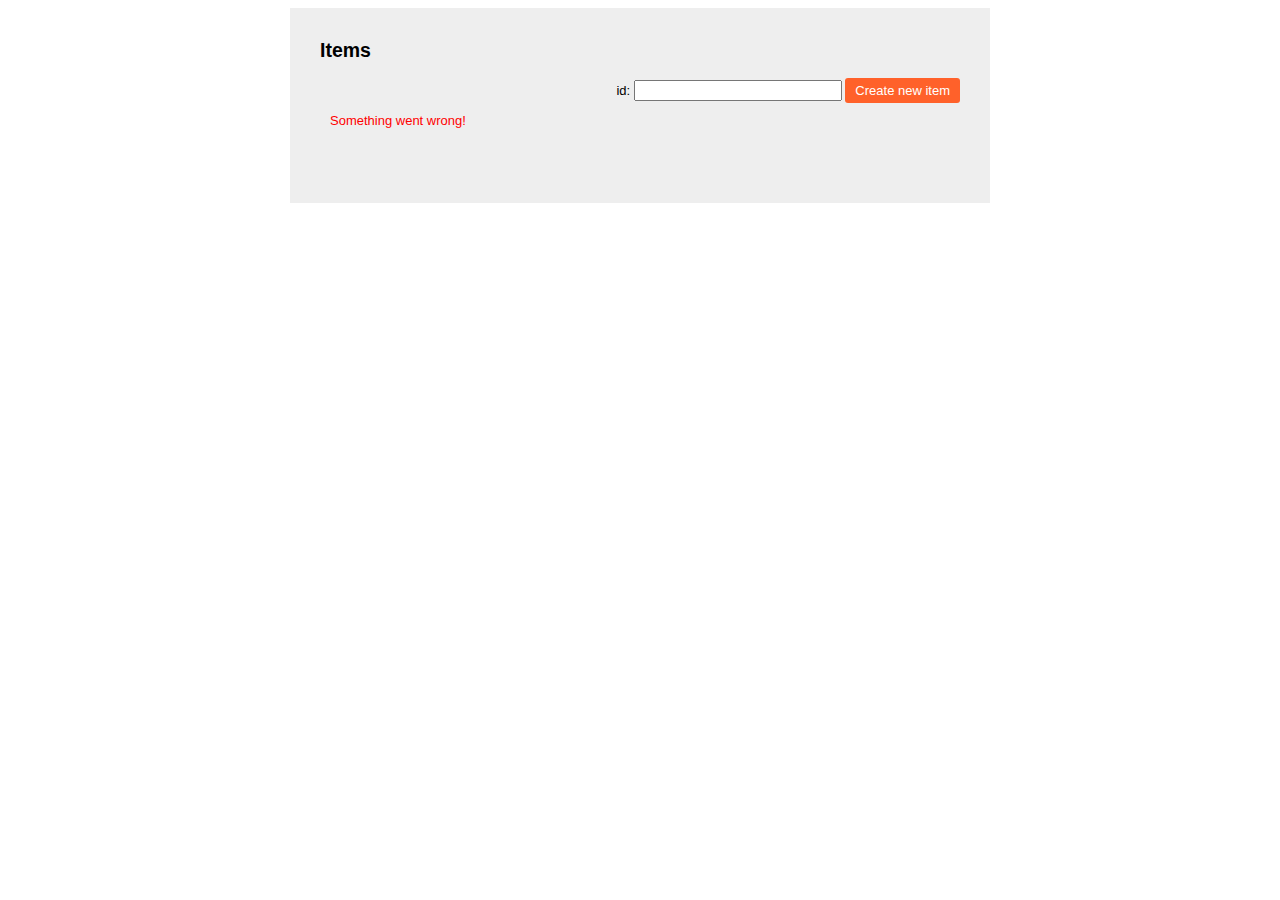
<file: index.html>
<!DOCTYPE html>
<html data-ng-app="itemsApp">
<head>
    <title>Items CMS</title>
    
    <link type="text/css" rel="stylesheet" href="assets/css/style.css" />    
    <script src="assets/js/angular.min.js"></script>
    <script src="assets/js/angular.route.min.js"></script>

    <script src="app/app.js"></script>
    <script src="app/controllers/itemControllers.js"></script>
    <script src="app/services/itemsFactory.js"></script>
</head>
<body>
    <div class="wrapper">
        <div data-ng-view=""></div>
    </div>
</body>
</html>
</file>
<file: assets/css/style.css>
body {
	font-family: "Arial";
	font-size: 13px;
}
.error-message {
	color: red;
	padding: 10px;
}
.confirm-message {
	color: green;
	padding: 10px;
}
.wrapper {
	width: 640px;
	margin: auto;
	background: #eee;
	padding: 15px 30px;
}
div.input-row {
	padding: 10px;
}
div.sub-section {
	background: #ddd;
	margin: 0px 0px 20px 0px;
}
div.input-row label {
	float: left;
	width: 170px;
	text-align: right;
	padding-top: 4px;
}
input {
	width: 200px;
	font-family: "Arial";
	font-size: 13px;
}
fieldset {
	margin-bottom: 20px;
}
button, .button, .edit-button, .remove-button {
	background: #ff612a;
	padding: 10px 20px;
	font-size: 21px;
	border: 0px;
	color: white;
	border-radius: 3px;
	cursor: pointer;
	text-decoration: none;
}
.new-element-form {
	background: #ccc;
	border: 3px solid #fff;
}
.new-element-form button, .edit-button, .remove-button {
	padding: 5px 10px;
	font-size: 13px;
}
.remove-button {
	background: #555;
}
.align-center {
	text-align: center;
}
.align-right {
	text-align: right;
}
.right-column {
	margin-left: 180px;
}
.clear {
	clear: both;
}
.hidden {
	display: none;
}
ul {
	margin-top: 30px;
	padding: 0px;
}
li {
	list-style-type: none;
	background: white;
	padding: 15px;
	font-size: 16px;
	margin-bottom: 5px;
	margin-left: 0px;
}
li span {
	width: 500px;
	display: inline-block;
}
</file>
